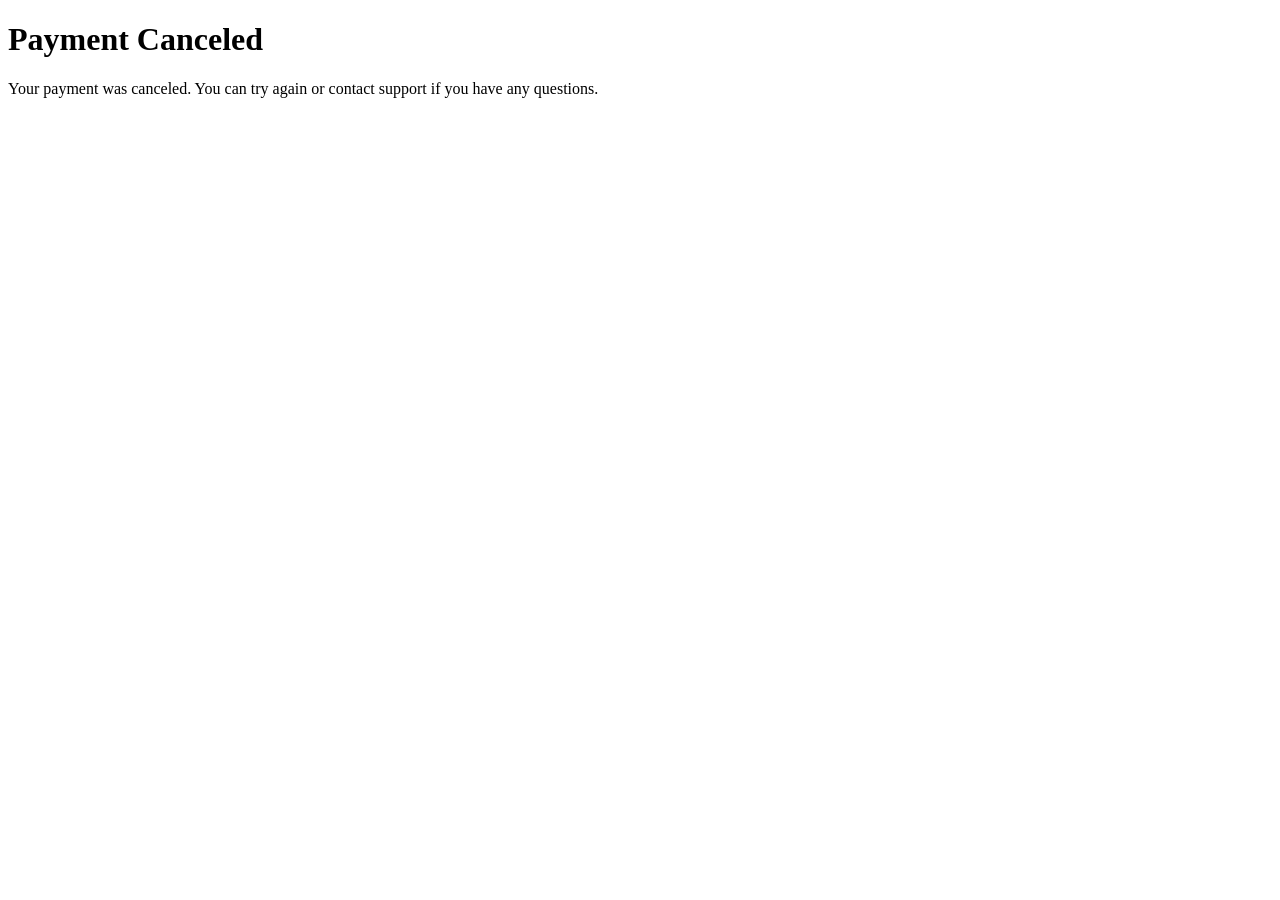
<file: payments/templates/payments/cancel.html>
<!DOCTYPE html>
<html>
<head>
    <title>Payment Canceled</title>
</head>
<body>
    <h1>Payment Canceled</h1>
    <p>Your payment was canceled. You can try again or contact support if you have any questions.</p>
</body>
</html>
</file>
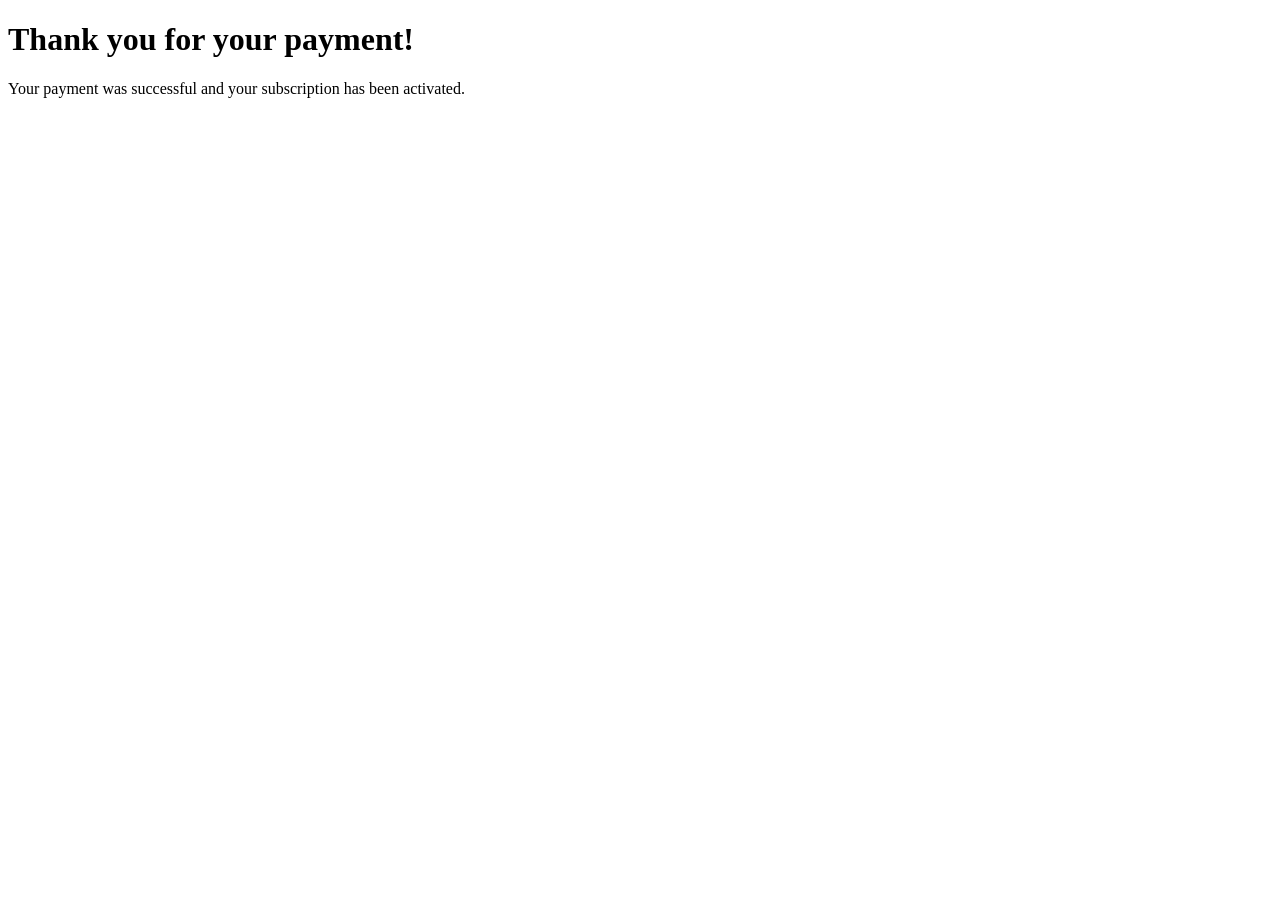
<file: payments/templates/payments/success.html>
<!DOCTYPE html>
<html>
<head>
    <title>Payment Successful</title>
</head>
<body>
    <h1>Thank you for your payment!</h1>
    <p>Your payment was successful and your subscription has been activated.</p>
</body>
</html>
</file>
